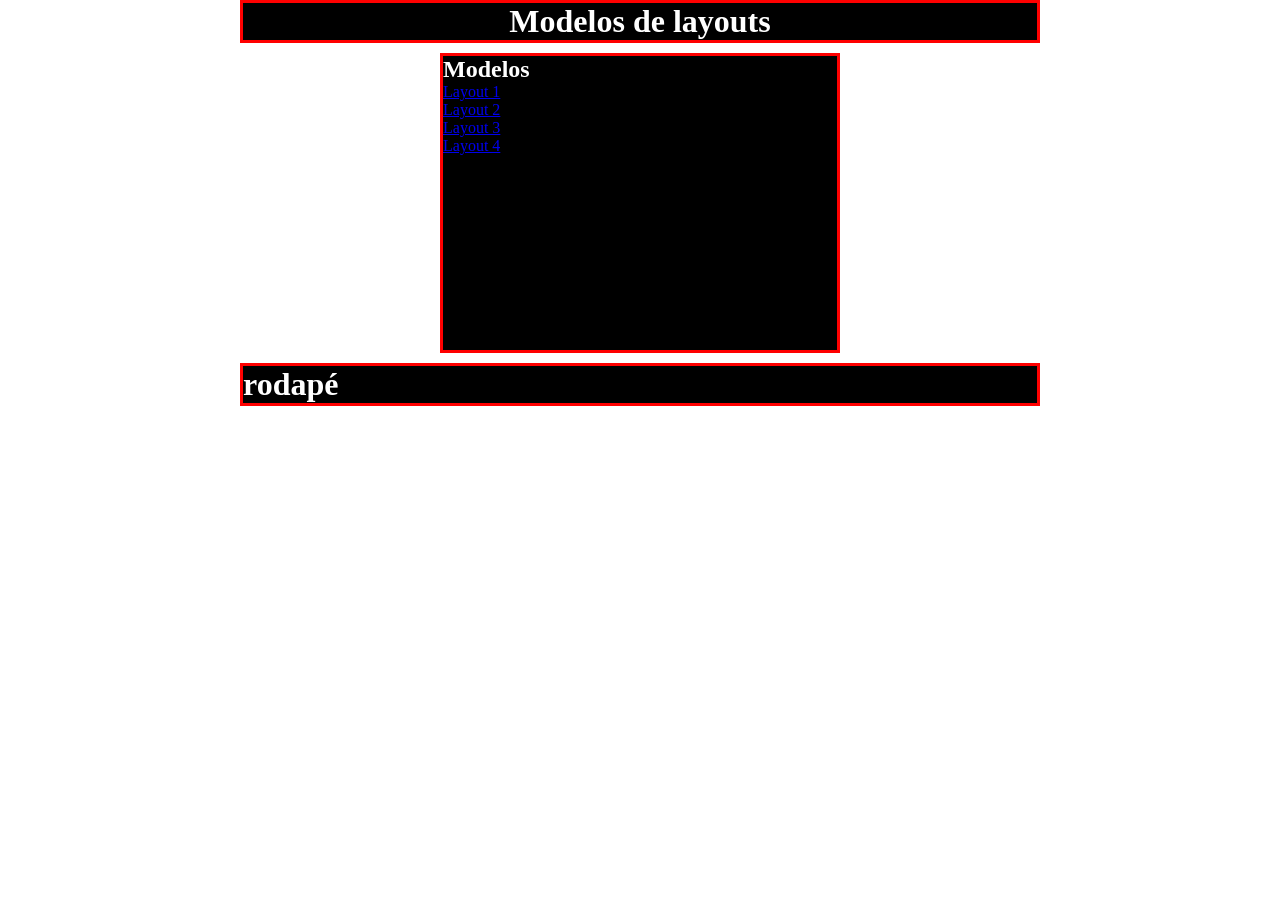
<file: index.html>
<!DOCTYPE html>
<html lang="pt-br">
<head>
    <meta charset="UTF-8">
    <meta name="viewport" content="width=device-width, initial-scale=1.0">
    <title>Modelos de layouts</title>
    <link rel="stylesheet" href="grids.css">
    <style>
        .topo{
            border: 3px solid red;
            text-align: center;
            background-color:black;
            color: white;
            margin-bottom: 10px;
        }
        .conteudo{
            border: solid red;
            min-height: 300px;
            background-color: black;
            color: white;
        }
        .rodapé{
            border: 3px solid red;
            margin-top: 10px;
            background-color: black;
            color: white;
        }
    </style>
</head>
<body>
    
         <div class="container">
            <div class="row">
            <div class="col-12 topo">
                <h1>Modelos de layouts</h1>
         </div>
         </div>

         <div class="row">
                <div class="col-6 offset-3 conteudo">
                    <h2>Modelos</h2>
            
                    <p><a href="layout1.html">Layout 1</a></p>
                    <p><a href="layout2.html">Layout 2</a></p>
                    <p><a href="layout3.html">Layout 3</a></p>
                    <p><a href="layout4.html">Layout 4</a></p>
                </div>
            </div>
         <div class="row">
                <div class="col-12 rodapé">
                <h1>rodapé</h1>

             </div>
        </div>
     </div>
   
</body>
</html>
</file>
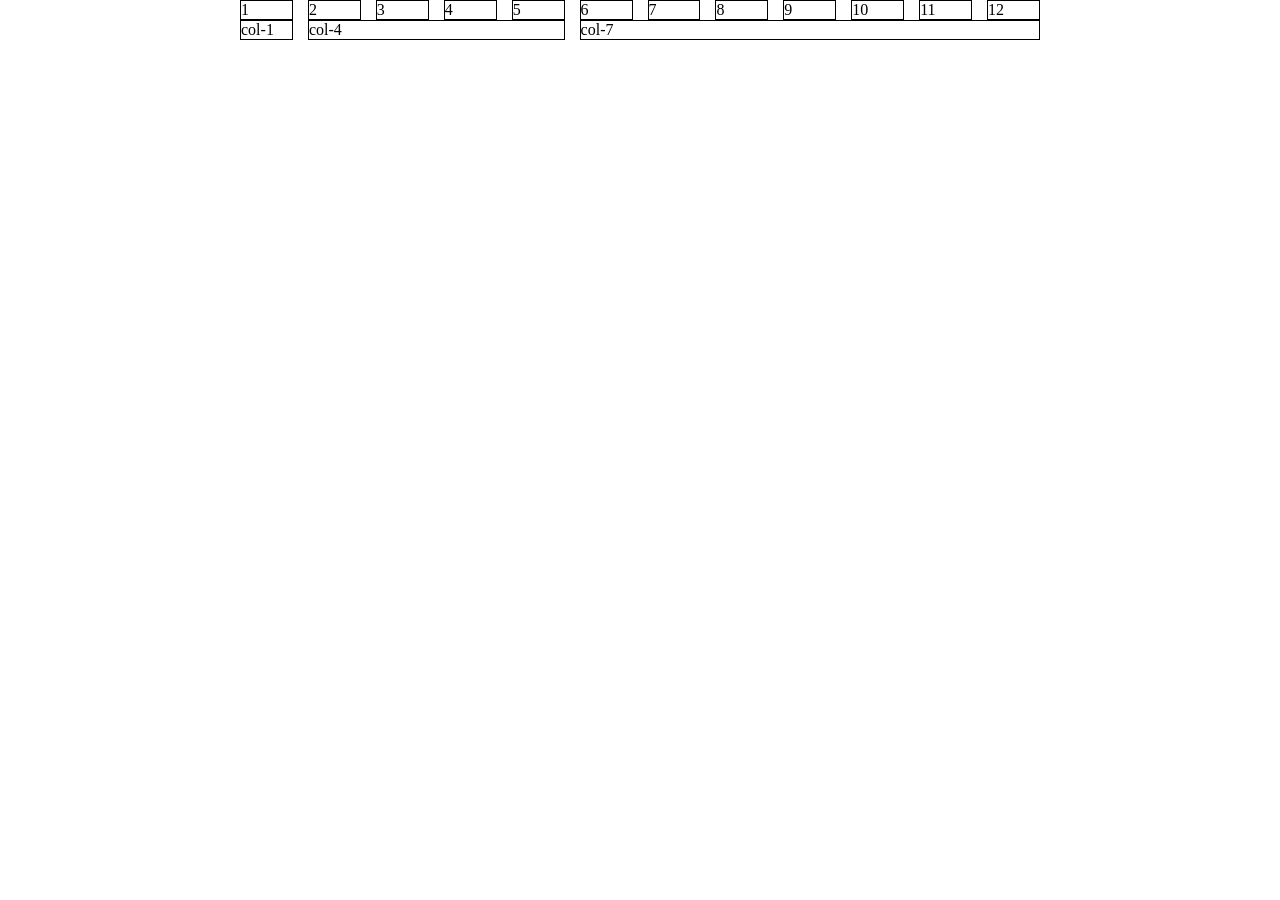
<file: ex-grid.html>
<!DOCTYPE html>
<html lang="pt-br">
<head>
    <meta charset="UTF-8">
    <meta name="viewport" content="width=device-width, initial-scale=1.0">
    <title>Exemplo Grid</title>
    <link rel="stylesheet" href="grids.css">
   
        <style>
            .row > [class*="col-"]{
                border: 1px solid black;
            }
        
        </style>
</head>

<body>
     <div class="container">

        <div class="row gap-3">
              <div class="col-1">1</div>
              <div class="col-1">2</div>
              <div class="col-1">3</div>
              <div class="col-1">4</div>
              <div class="col-1">5</div>
              <div class="col-1">6</div>
              <div class="col-1">7</div>
              <div class="col-1">8</div>
              <div class="col-1">9</div>
              <div class="col-1">10</div>
              <div class="col-1">11</div>
              <div class="col-1">12</div>
        </div>
        <div class="row gap-3">
            <div class="col-1">col-1</div>
            <div class="col-4">col-4</div>
            <div class="col-7">col-7</div>
        </div>
    </div>
    
</body>
</html>
</file>
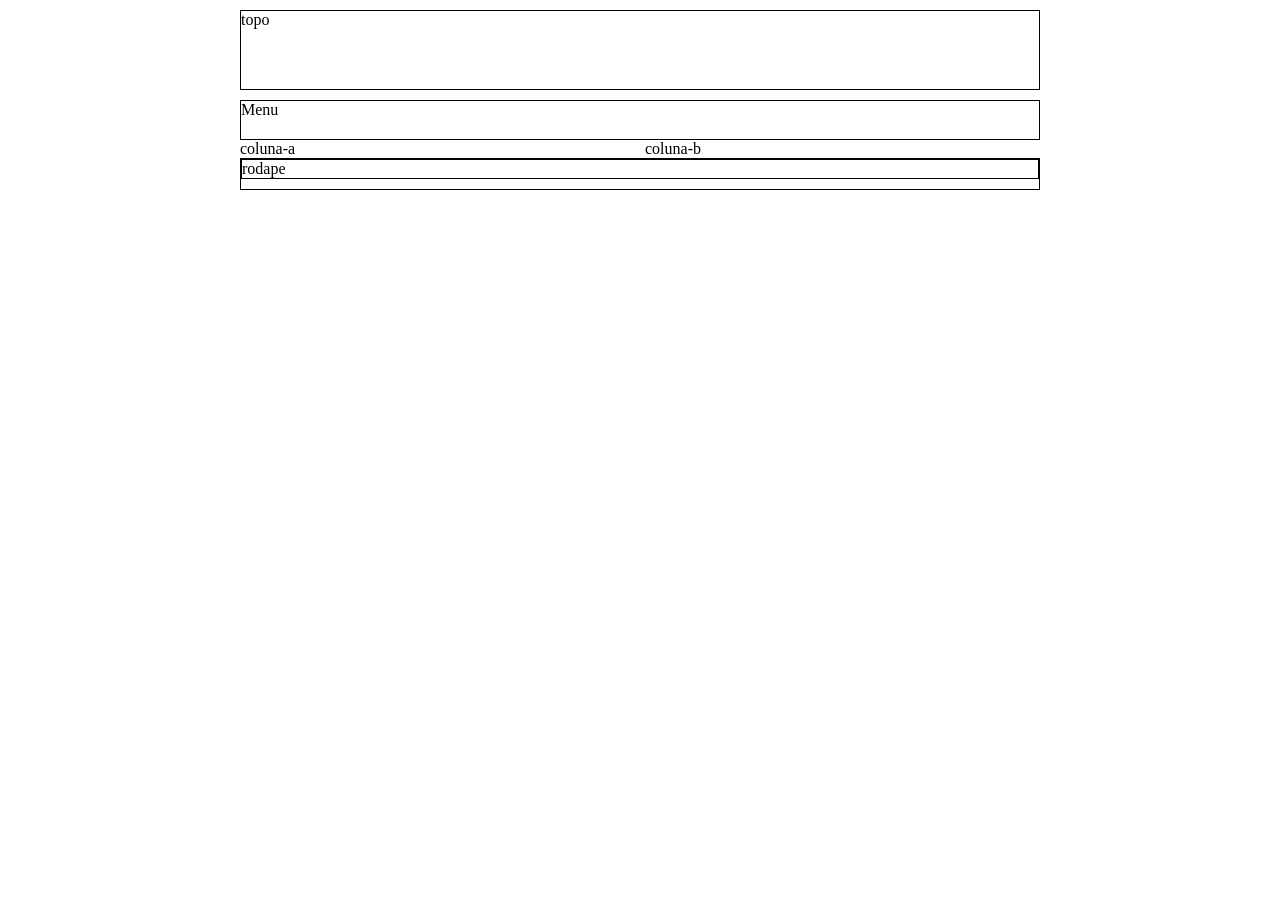
<file: gg.html>
<!DOCTYPE html>
<html lang="pt-br">
<head>
    <meta charset="UTF-8">
    <meta name="viewport" content="width=device-width, initial-scale=1.0">
    <title>Document</title>
    <link rel="stylesheet" href="grids.css">
    <style>
        .topo{
            border: 1px solid black;
            height: 80px;
            margin-top: 10px;
        }
        .menu{
            border: 1px solid black;
            height: 40px;
            margin-top: 10px;
        }
        .coluna-a{
            border: 1px solid black;
            height: 400px;
            margin-bottom: 10px;
        }
        .coluna-b{
            border: 1px solid black;
            height: 400px;
            margin-bottom: 10px;
        }
        .rodape{
            border: 1px solid black;
           
            margin-bottom: 10px;
        }

    </style>
</head>
<body>
<div class="container">
    <div class="row ">
        <div class="col-12 topo">topo</div>
    </div>
    <div class="row ">
        <div class="col-12 menu">Menu</div>
    </div>
    <div class="row gap-2">
        <div class="col-6 Coluna-a">coluna-a</div>
            
        <div class="col-6 Coluna-b">coluna-b</div>
                
            
        
    </div>
    <div class="row rodape">
        <div class="col-12 rodape">rodape</div>
    </div>
</div>
    
</body>
</html>
</file>
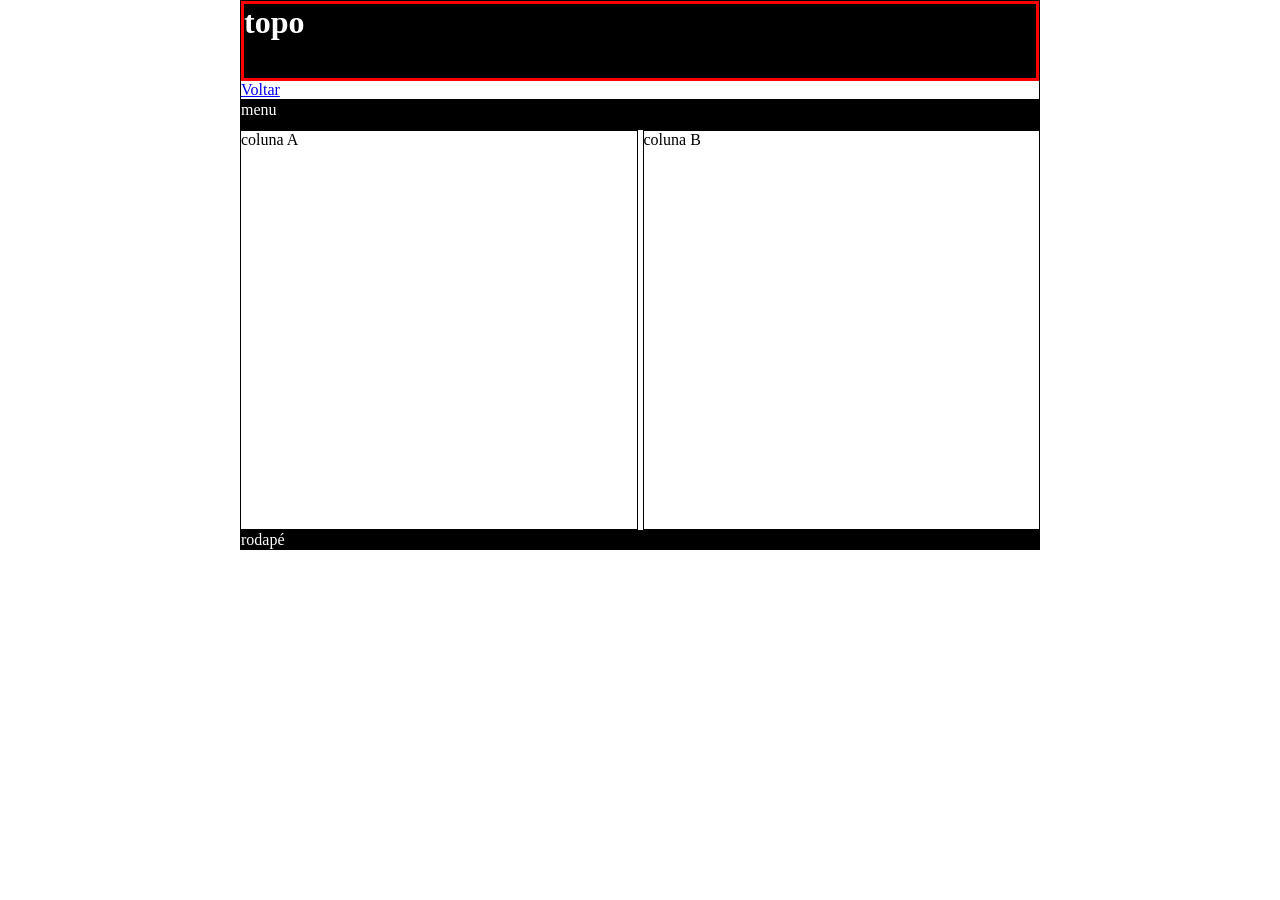
<file: layout1.html>
<!DOCTYPE html>
<html lang="pt-br">
<head>
    <meta charset="UTF-8">
    <meta name="viewport" content="width=device-width, initial-scale=1.0">
    <title>Document</title>
    <link rel="stylesheet" href="grids.css">
    <link rel="stylesheet" href="estilos.css">
    <style>

         .row > [class*="col-"]{
            border: 1px solid black;
         }
         .topo{
            border: 3px solid red;
            background-color: black;
            color: white;
         }
         .menu{
            border: 3px solid red;
            background-color: black;
            color: white;
         }
         .colunas1{
            border: 3px solid red;
            background-color: black;
            color: white;
         }
         .colunas2{
            border: 3px solid red;
            background-color: black;
            color: white;
         }
         .rodape{
            border: 3px solid red;
            background-color: black;
            color: white;
         }
    </style>
</head>
<body>
    <div class="container">
        <div class="row">
            <div class="col-12">
                <h1 class="topo">topo</h1>
                <p><a href="index.html">Voltar</a></p>
            </div>
        </div>

        <div class="row">
            <div class="col-12 menu">menu</div>
        </div>

        <div class="row gap-1">
            <div class="col-6 colunas400">coluna A</div>
            <div class="col-6 colunas400">coluna B</div>
        </div>

        <div class="row">
            <div class="col-12 rodape">
                rodapé
            </div>
        </div>

    </div>
</body>
</html>
</file>
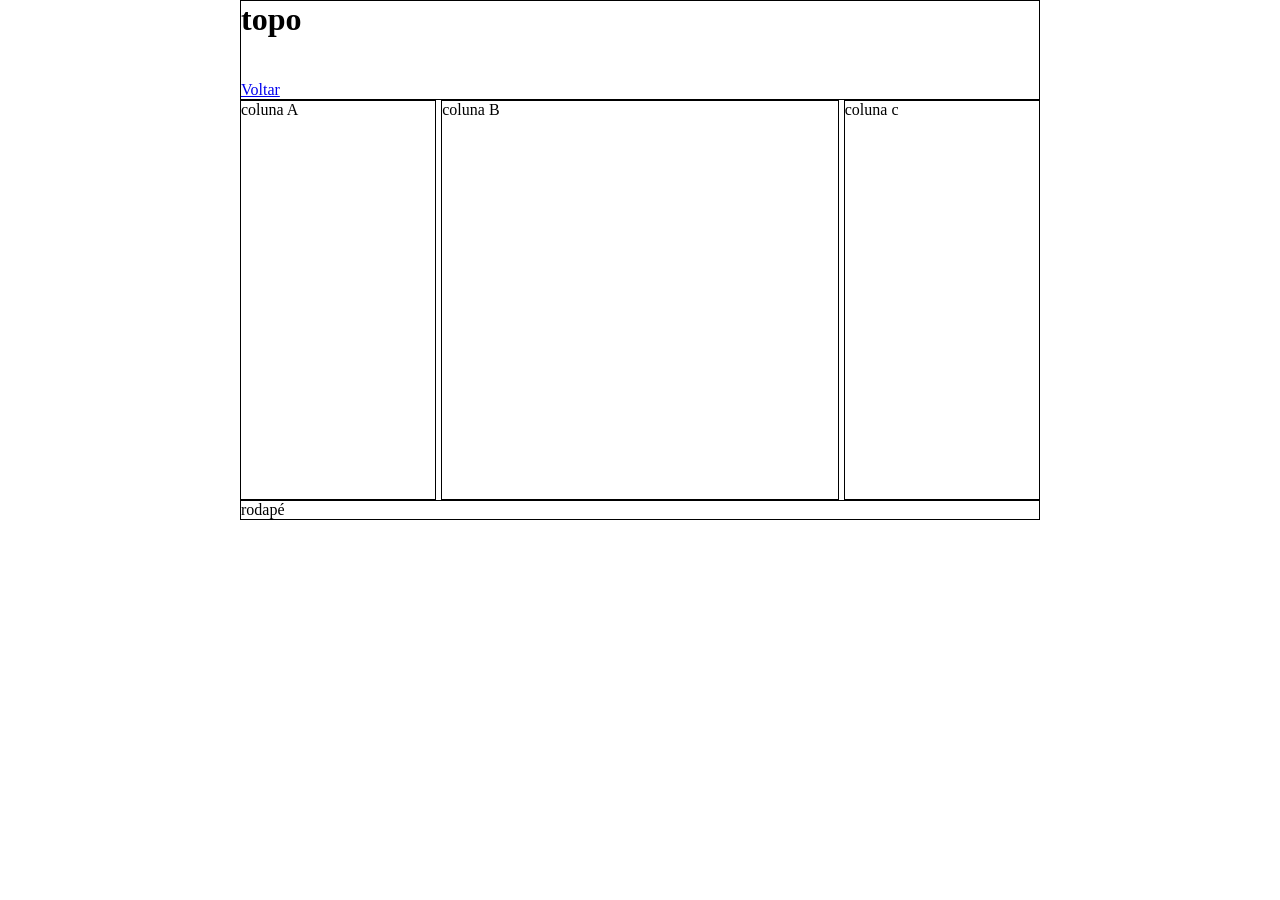
<file: layout2.html>
<!DOCTYPE html>
<html lang="pt-br">
<head>
    <meta charset="UTF-8">
    <meta name="viewport" content="width=device-width, initial-scale=1.0">
    <title>Document</title>
    <link rel="stylesheet" href="grids.css">
    <link rel="stylesheet" href="estilos.css">
    <style>

         .row > [class*="col-"]{
            border: 1px solid black;
         }
    </style>
</head>
<body>
    <div class="container">
        <div class="row">
            <div class="col-12">
                <h1 class="topo">topo</h1>
                <p><a href="index.html">Voltar</a></p>
            </div>
        </div>

        <div class="row gap-1">
            <div class="col-3 colunas400">coluna A</div>
            <div class="col-6 colunas400">coluna B</div>
            <div class="col-3 colunas400">coluna c</div>
        </div>

        <div class="row">
            <div class="col-12">
                rodapé
            </div>
        </div>

    </div>
</body>
</html>
</file>
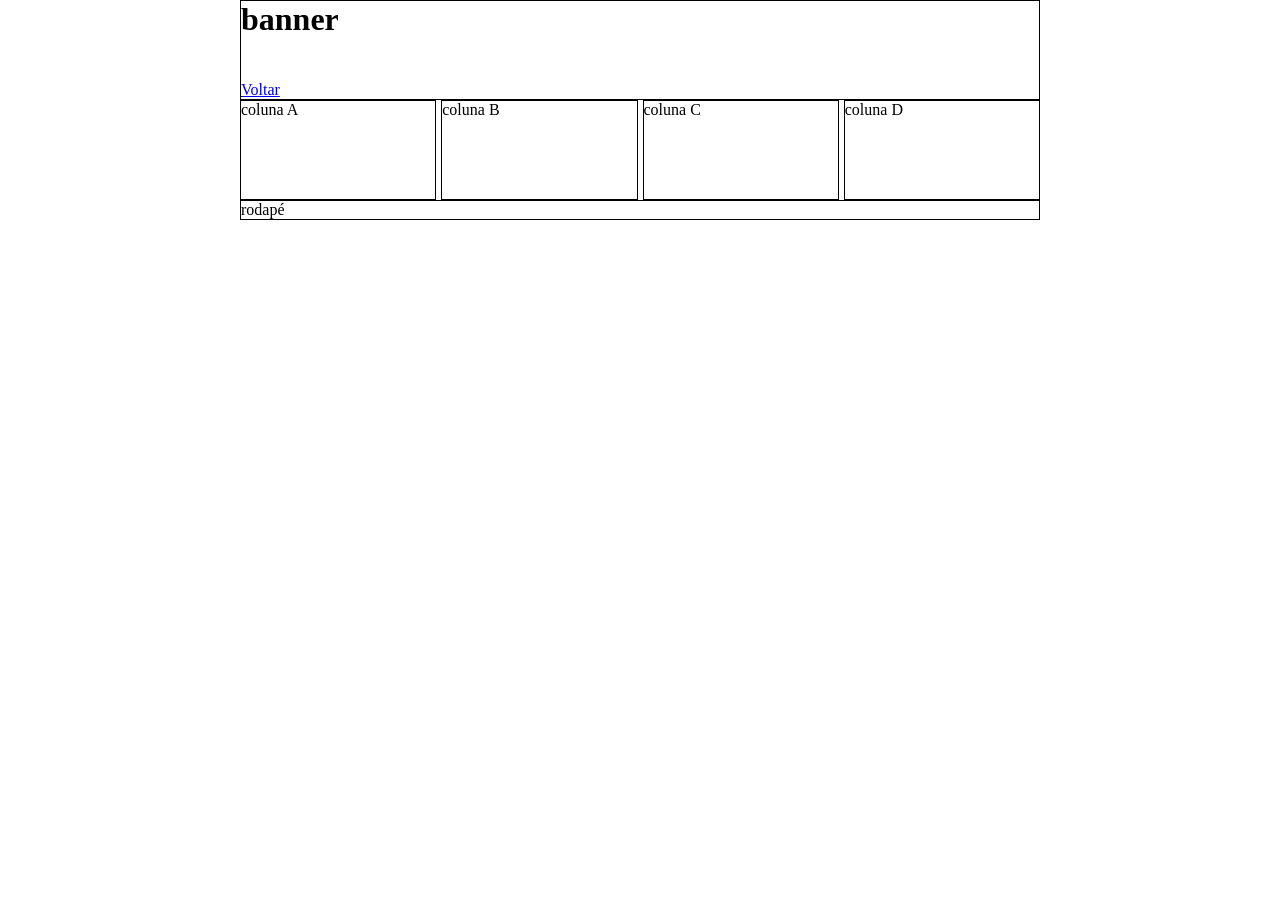
<file: layout3.html>
<!DOCTYPE html>
<html lang="pt-br">
<head>
    <meta charset="UTF-8">
    <meta name="viewport" content="width=device-width, initial-scale=1.0">
    <title>Document</title>
    <link rel="stylesheet" href="grids.css">
    <link rel="stylesheet" href="estilos.css">
    <style>

         .row > [class*="col-"]{
            border: 1px solid black;
         }
    </style>
</head>
<body>
    <div class="container">
        <div class="row">
            <div class="col-12">
                <h1 class="topo">banner</h1>
                <p><a href="index.html">Voltar</a></p>
            </div>
        </div>

        <div class="row gap-1">
            <div class="col-3 colunas100">coluna A</div>
            <div class="col-3 colunas100">coluna B</div>
            <div class="col-3 colunas100">coluna C</div>
            <div class="col-3 colunas100">coluna D</div>
        </div>

        <div class="row">
            <div class="col-12">
                rodapé
            </div>
        </div>

    </div>
</body>
</html>
</file>
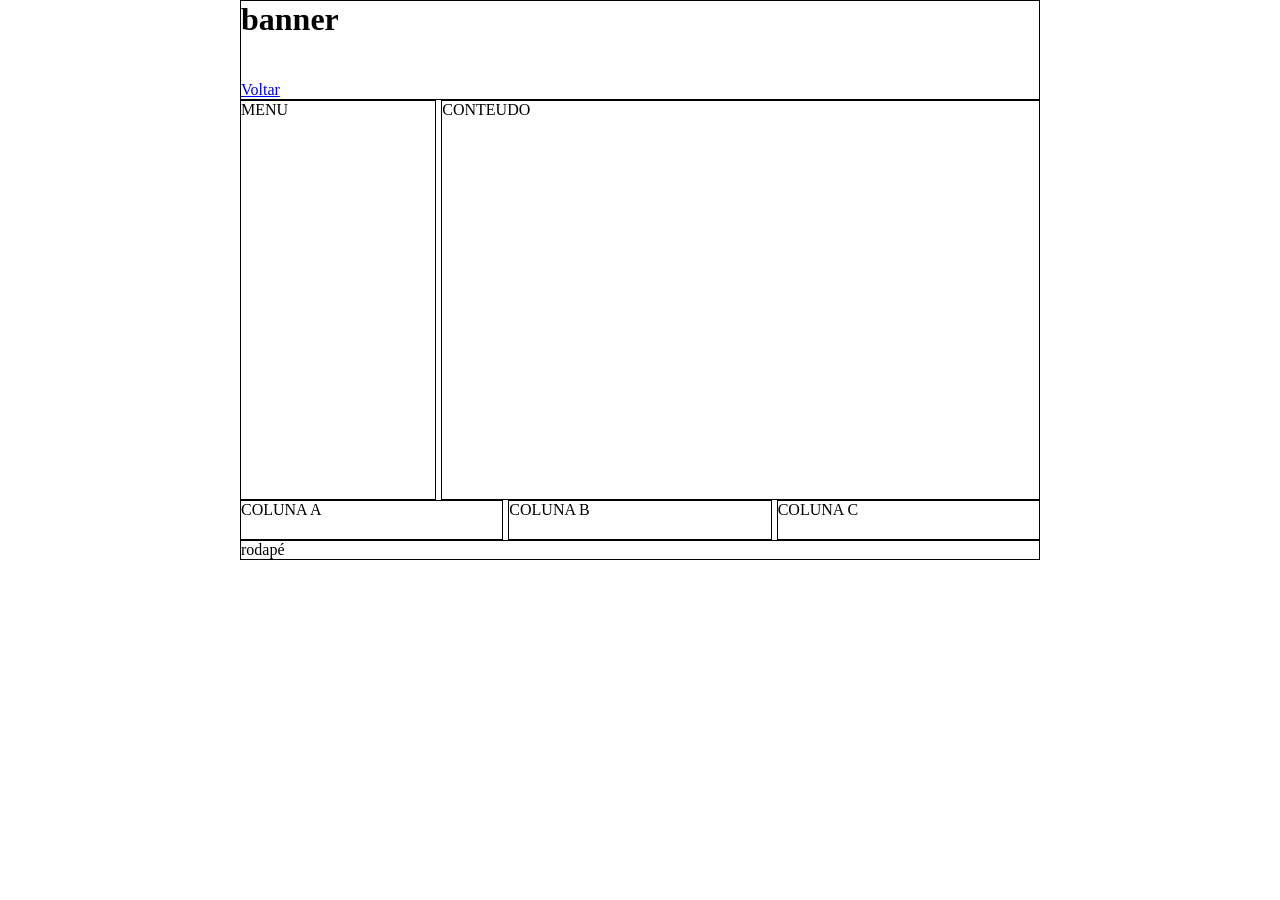
<file: layout4.html>
<!DOCTYPE html>
<html lang="pt-br">
<head>
    <meta charset="UTF-8">
    <meta name="viewport" content="width=device-width, initial-scale=1.0">
    <title>Document</title>
    <link rel="stylesheet" href="grids.css">
    <link rel="stylesheet" href="estilos.css">
    <style>

         .row > [class*="col-"]{
            border: 1px solid black;
         }
    </style>
</head>
<body>
    <div class="container">
        <div class="row">
            <div class="col-12">
                <h1 class="topo">banner</h1>
                <p><a href="index.html">Voltar</a></p>
            </div>
        </div>

        <div class="row gap-1">
            <div class="col-3 colunas400">MENU</div>
            <div class="col-9 colunas400">CONTEUDO</div>
        </div>

        <div class="row gap-1">
            <div class="col-4 colunas40">COLUNA A</div>
            <div class="col-4 colunas40">COLUNA B</div>
            <div class="col-4 colunas40">COLUNA C</div>
        </div>

        <div class="row">
            <div class="col-12">
                rodapé
            </div>
        </div>

    </div>
</body>
</html>
</file>
<file: grids.css>
* {
  margin: 0;
  padding: 0;
  box-sizing: border-box;
}

.container {
  width: 800px;
  margin: 0 auto;
}

.row {
  display: grid;
  grid-template-columns: repeat(12, 1fr);
  align-items: start;
}

.col-1 {
  grid-column-end: span 1;
}
.col-2 {
  grid-column-end: span 2;
}
.col-3 {
  grid-column-end: span 3;
}
.col-4 {
  grid-column-end: span 4;
}
.col-5 {
  grid-column-end: span 5;
}
.col-6 {
  grid-column-end: span 6;
}
.col-7 {
  grid-column-end: span 7;
}
.col-8 {
  grid-column-end: span 8;
}
.col-9 {
  grid-column-end: span 9;
}
.col-10 {
  grid-column-end: span 10;
}
.col-11 {
  grid-column-end: span 11;
}
.col-12 {
  grid-column-end: span 12;
}

.offset-1 {
  grid-column-start: 2;
}
.offset-2 {
  grid-column-start: 3;
}
.offset-3 {
  grid-column-start: 4;
}
.offset-4 {
  grid-column-start: 5;
}
.offset-5 {
  grid-column-start: 6;
}
.offset-6 {
  grid-column-start: 7;
}
.offset-7 {
  grid-column-start: 8;
}
.offset-8 {
  grid-column-start: 9;
}
.offset-10 {
  grid-column-start: 11;
}
.offset-11 {
  grid-column-start: 12;
}
.offset-12 {
  grid-column-start: 13;
}
.gap-1{gap: 5px}
.gap-2{gap: 10px}
.gap-3{gap: 15px}
.gap-4{gap: 20px}
.gap-5{gap: 25px}
.gap-6{gap: 30px}
</file>
<file: estilos.css>
.topo{
   height: 80px;
}

.menu{
    height: 30px;
}

.colunas400{
    height: 400px;
}

.colunas100{
    height: 100px;
}

.colunas40{
    height: 40px;
}
</file>
